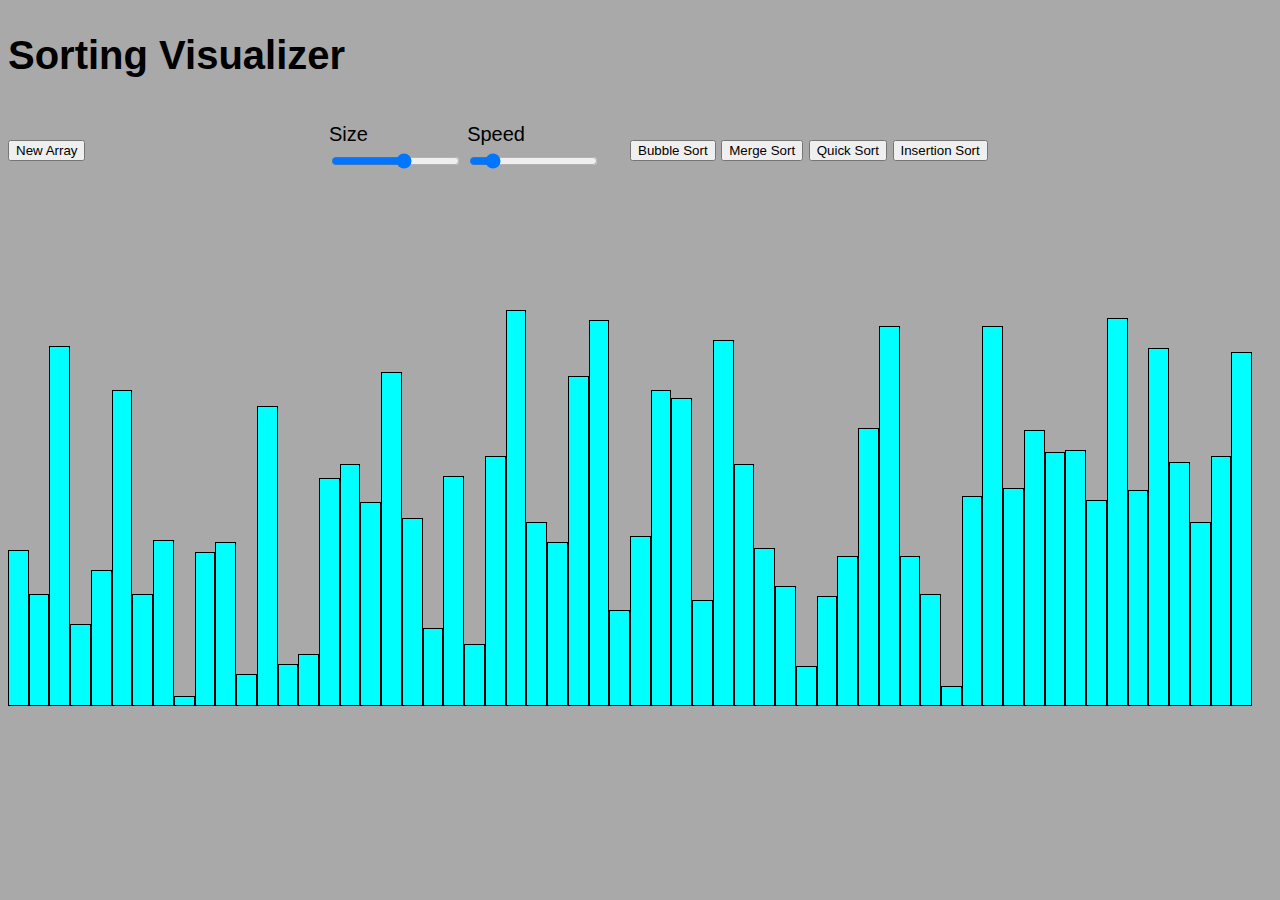
<file: index.html>
<!DOCTYPE html>
<html lang="en">
    <head>
        <meta charset="UTF-8">
        <meta http-equiv="X-UA-Compatible" content="IE-edge">
        <meta name="viewport" content="width=device-width, initial-scale=1.0">
        <title>Sorting Visualizer</title>
        <!-- CSS only -->
<link href="https://cdn.jsdelivr.net/npm/bootstrap@5.2.0/dist/css/bootstrap.min.css" rel="stylesheet" integrity="sha384-gH2yIJqKdNHPEq0n4Mqa/HGKIhSkIHeL5AyhkYV8i59U5AR6csBvApHHNl/vI1Bx" crossorigin="anonymous">
<link rel="stylesheet" href="./js_files/style.css"> 
    </head>
    <header>
        <h1 class="title">Sorting Visualizer</h1>
        <nav class="nav">
            <div class="row">
                <div class="col  " id="newArray">
                    <button type="button" class="btn btn-success  newArray">New Array</button>
                </div>
                <div class="col align-items:center" id="input">
                    <span id="size"> Size
                        <input id="arr_sz"  type="range" min="5" max="100" step=1 value=60>
                    </span>
                    <span id="speed"> Speed
                        <input id="speed_input"  type="range" min="20" max="300" step=10 value=60>
                    </span>
                </div>
                <div class="col   justify-content-end">
                    <button type="button" class="btn btn-primary  bubbleSort">Bubble Sort</button>
                    <button type="button" class="btn btn-primary  mergeSort">Merge Sort</button>
                    <button type="button" class="btn btn-primary  quickSort">Quick Sort</button>
                    <button type="button" class="btn btn-primary  insertionSort">Insertion Sort</button>
                    <!-- <button type="button" class="btn btn-primary  selectionSort">Selection Sort</button> -->
                </div>

            </div>
        </nav>
    </header>
    <body class="p-3 mb-2 back text-black">
        <div id="bars" class="flex-container">
            <!-- JavaScript Bundle with Popper -->
            <script src="https://cdn.jsdelivr.net/npm/bootstrap@5.2.0/dist/js/bootstrap.bundle.min.js" integrity="sha384-A3rJD856KowSb7dwlZdYEkO39Gagi7vIsF0jrRAoQmDKKtQBHUuLZ9AsSv4jD4Xa" crossorigin="anonymous"></script>
            <script src="./js_files/sorting.js"></script>
            <script src="./js_files/bubble.js"></script>
            <script src="./js_files/merge.js"></script>
            <script src="./js_files/quick.js"></script>
            <script src="./js_files/insertion.js"></script>
        </div>
    </body>
</html>
</file>
<file: js_files/style.css>
body {
  font-family: Arial, Helvetica, sans-serif;
  font-size: 20px;
  padding: 0 20px 30px 0;
  line-height: 1.4;
  overflow: hidden;
}

.flex-container {
  margin-top: 20px;
  display: flex;
  /* position: absolute; */
  /* bottom: 0; */
  /* display: flex; */
  flex-direction: row;
  align-items: flex-end;
  width: 100%;
  /* flex-wrap: nowrap; */
  height: 500px;
  justify-content: center;
  transition: 2s all ease;
  padding-bottom: 70px;
}
.h1 {
  align-items: center;
}

.flex-item {
  background-color: cyan;
  border: 1pt solid black;
  width: 20px;
  /* width:100%; */
  transition: 0.1s all ease;
}

.row {
  display: grid;
  grid-template-columns: 1fr 1fr 2fr;
  align-items: center;
}

#input {
  display: flex;
  padding: 10px;
  justify-content: space-around;
}

.nav {
  background-color: darkgrey;
  padding: 0;
}

.title {
  background-color: darkgrey;
  align-content: center;
}
.back {
  background-color: darkgrey;
}
</file>
